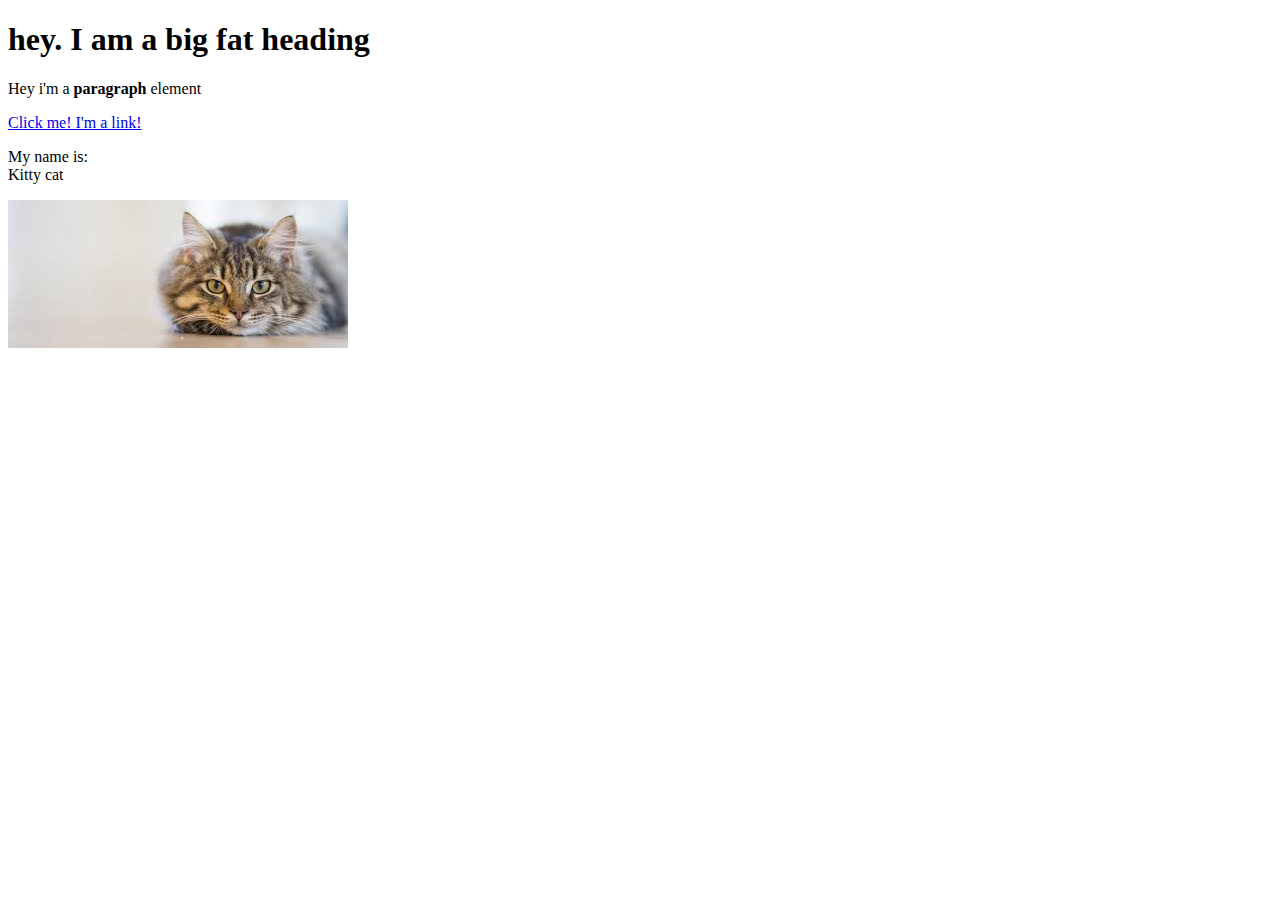
<file: test.html>
<!DOCTYPE html>
<html>
    <head>
        <title>Test page</title>
    </head>
<body>
<h1>hey. I am a big fat heading</h1>
<p>Hey i'm a <b>paragraph</b> element</p>
<a href="https:google.com" target="_blank" title="Let's go to google"> Click me! I'm a link!</a>
<p>My name is:<br>
    Kitty cat</p>
<img src="img/cat1.jpeg">
</body>
</html>
</file>
